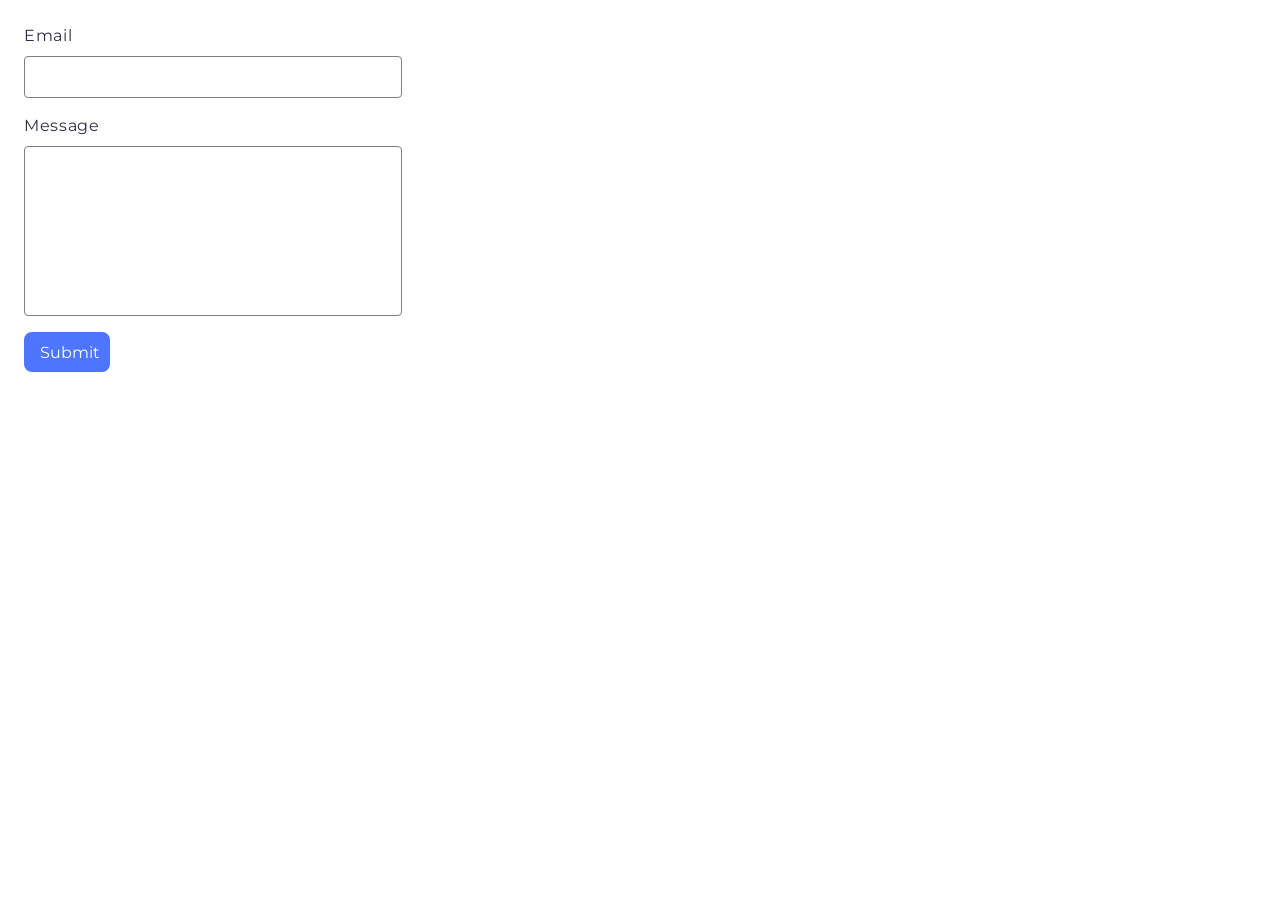
<file: src/2-form.html>
<!DOCTYPE html>
<html lang="en">
  <head>
    <meta charset="UTF-8" />
    <meta name="viewport" content="width=device-width, initial-scale=1.0" />
    <title>Feedback Form</title>
    <link rel="stylesheet" href="./css/styles.css" />
    <link rel="stylesheet" href="./css/form.css" />
  </head>
  <body>
    <form class="feedback-form" autocomplete="off">
      <label>
        Email
        <input type="email" name="email" autofocus />
      </label>
      <label>
        Message
        <textarea name="message" rows="8"></textarea>
      </label>
      <button type="submit">Submit</button>
    </form>
    <script type="module" src="./js/2-form.js"></script>
  </body>
</html>
</file>
<file: src/css/styles.css>
/**
  |============================
  | include css partials with
  | default @import url()
  |============================
*/
/* Common styles */
@import url('./reset.css');
@import url('./base.css');
@import url('./container.css');
@import url('./animations.css');

/* Sections style */
@import url('./header.css');
@import url('./vite-promo.css');
@import url('./badges.css');
@import url('./back-link.css');
@import url('./footer.css');
</file>
<file: src/css/form.css>
@import url('https://fonts.googleapis.com/css2?family=Montserrat:wght@400&display=swap');

body {
  font-family: 'Montserrat', sans-serif;
  font-weight: 400;
  font-size: 16px;
  line-height: 1.5;
  letter-spacing: 0.04em;
  color: #2e2f42;
}

.feedback-form {
  padding: 24px;
  display: flex;
  flex-direction: column;
  gap: 16px;
  width: fit-content;
}

.feedback-form label {
  display: flex;
  flex-direction: column;
  gap: 8px;
}

.feedback-form input,
.feedback-form textarea {
  width: 360px;
  height: 40px;
  border: 1px solid #808080;
  border-radius: 4px;
  padding: 0 8px;
  font-family: inherit;
  font-size: inherit;
  color: inherit;
  outline: none;
}

.feedback-form textarea {
  height: auto;
  padding: 8px;
  resize: none;
}

.feedback-form button {
  width: 86px;
  height: 40px;
  padding-block: 8px;
  padding-inline: 16px;
  border: none;
  border-radius: 8px;
  background: #4e75ff;
  color: #fff;
  font-family: inherit;
  font-size: inherit;
  cursor: pointer;
}
</file>
